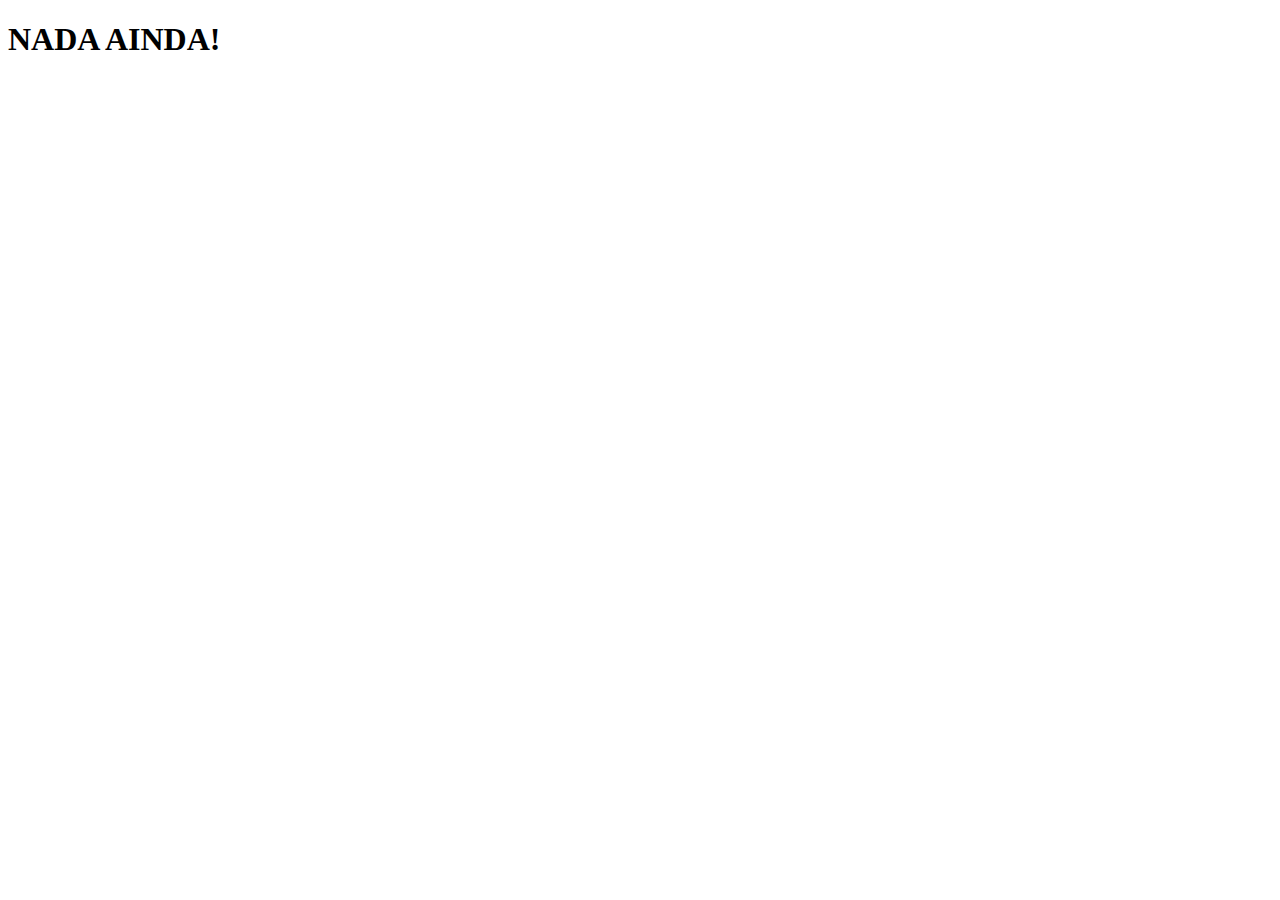
<file: RedGeekNews/Site-De-Noticias/onepiece1110.html>
<!DOCTYPE html>
<html lang="pt-br">
<head>
    <meta charset="UTF-8">
    <meta name="viewport" content="width=device-width, initial-scale=1.0">
    <title>onepiece1110</title>
</head>
<body>
    
</body>
</html>
<h1>NADA AINDA!</h1>
</file>
